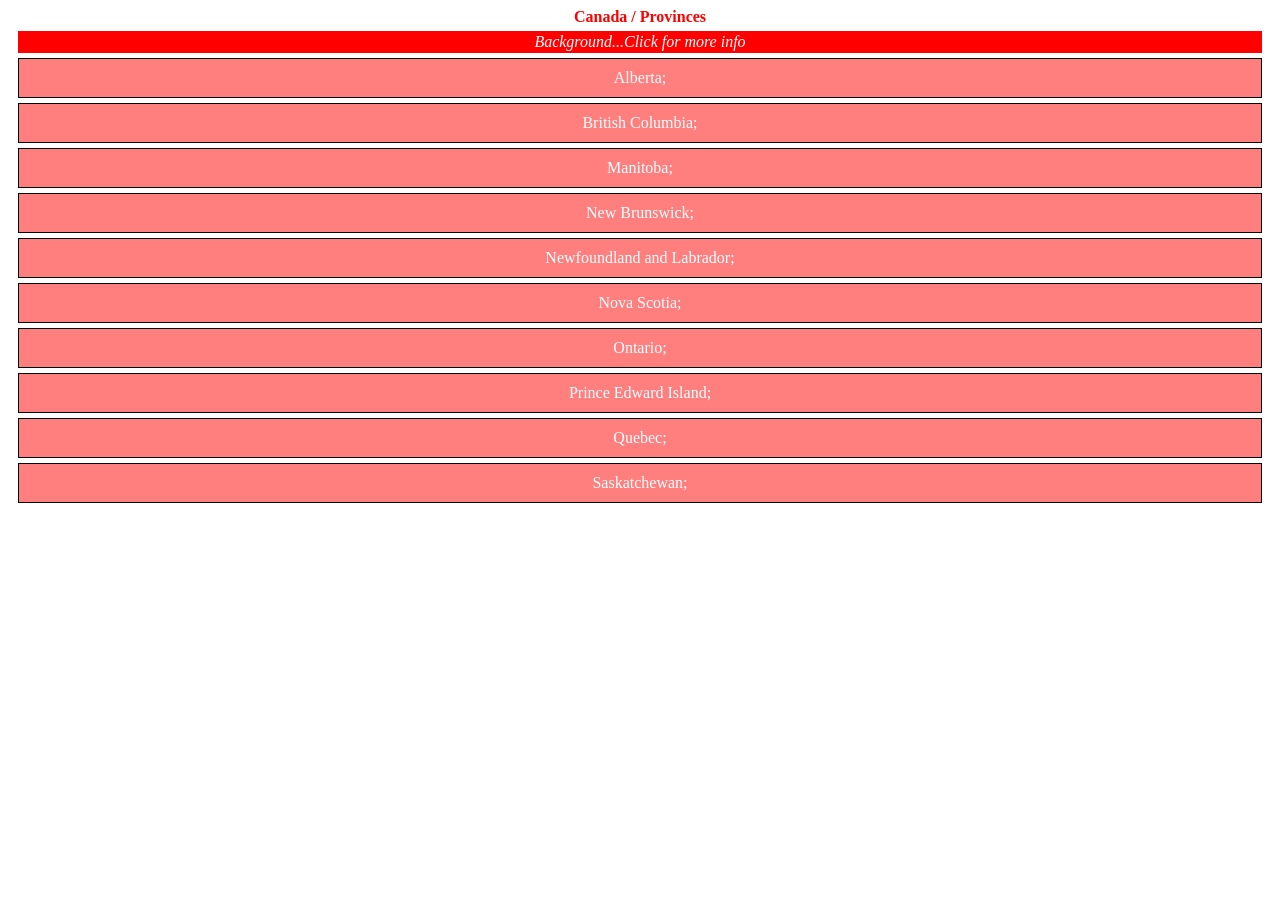
<file: index.html>
<!DOCTYPE HTML>
<!-- 03-AJAX01-Canada -->
<html>
<head>
<meta charset="utf-8">
<meta name="viewport" content="width=device-width, initial-scale=1.0">
<title>AJAX - JSON</title>
<link rel="stylesheet" href="css/mystyles.css">
<script src="js/jquery.js"></script>
<script src="js/myscript.js"></script>

</head>
<body>
	<!-- Header -->
	<section class="namestyle" id="country"></section>
	<!-- Background -->
	<section>
		<section id="backHead" class="bhead">Background...Click for more info</section>
		<section id="background" class="bstyle"></section>
	</section>

		<!-- Province List -->
	<section>
		<ul id="provList"></ul>
	</section>
</body>
</html>
</file>
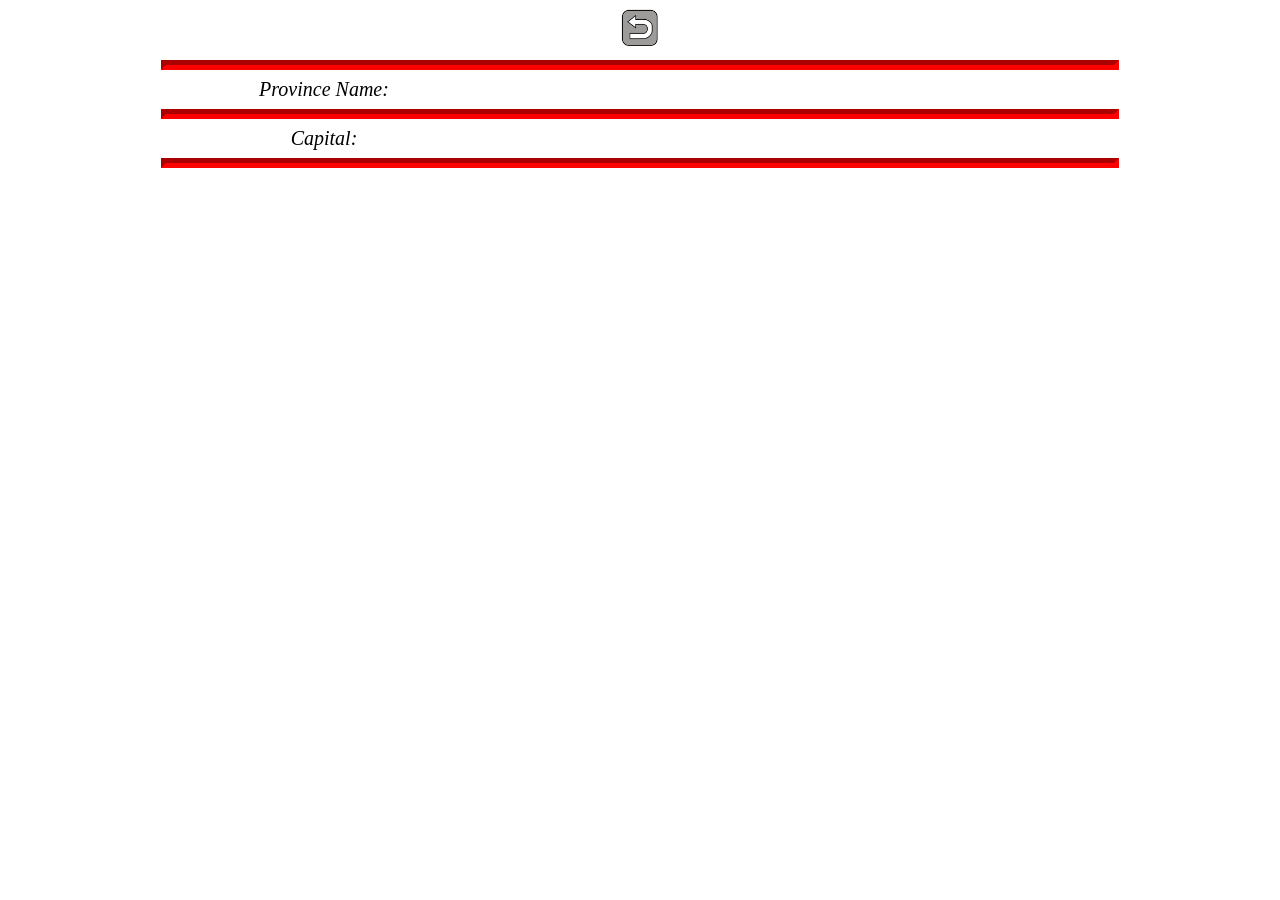
<file: otherPages/provPage.html>
<!DOCTYPE HTML>
<!-- 03-Canada / Prov individual page -->
<html>
<head>
<meta charset="utf-8">
<meta name="viewport" content="width=device-width, initial-scale=1.0">
<title>AJAX - JSON</title>
<link rel="stylesheet" href="../css/mystyles.css">
<script src="../js/jquery.js"></script>
<script src="../js/myscriptProv.js"></script>

  <style>
    .flexArea {display:flex; font-size: 1.25em;  text-align: center; }
    .flex1 {flex: 2; font-style: italic;}
    .flex2 {flex: 2; font-weight: bold;}
    hr {width: 75%; border-width: thick; border-color: red;}
  </style>
</head>
<body>
	<!-- Header -->
	<section class="namestyle" id="country"></section>
  <section style="text-align: center;"><a href="../index.html"><img src="../images/back.png" width="40px"></a></section>
  <hr>
	<section class="flexArea">
    <div class="flex1">Province Name: </div>
    <div class="flex2" id="pname"></div>
  </section>
  <hr>
  <section class="flexArea">
    <div class="flex1">Capital: </div>
    <div class="flex2" id="capital"></div>
  </section>
  <hr>
  <section class="flexArea">
      <div class="flex1" id="flag"></div>
      <div class="flex2" id="cities"></div>
    </section>
</body>
</html>
</file>
<file: css/mystyles.css>
/* Canada CSS */

.namestyle {color: red;text-align: center;
						font-weight: bold; margin-bottom: 2px;}

a {text-decoration: none; color: white;}

/* removes automatic indent */
ul {margin: 0; padding: 0;}

li {border: thin solid black;background: rgba(255,0,0,0.5); 
		text-align: center; 
		padding: 10px; margin: 0px 10px 5px 10px;
		list-style-type: none; }

.bhead {color: white; background: red; 
	text-align:center; font-style: italic; 
	margin: 5px 10px 5px 10px; padding: 2px;}
	
.bstyle {background:white; color: red; 
	border-radius: 10px; padding: 0px 15px 0px 15px; 
	margin: 0px 10px 5px 10px; border: thin solid red; }

@media screen and (orientation: landscape) {
	.namestyle {font-size: 1em;}
	.bhead {font-size: 1em;}
	li {font-size: 1em;}
}

@media screen and (orientation: portrait) {
	.namestyle {font-size: 1.5em;}
	.bhead {font-size: 1.25em;}
	li {font-size: 1.5em;}
}
</file>
